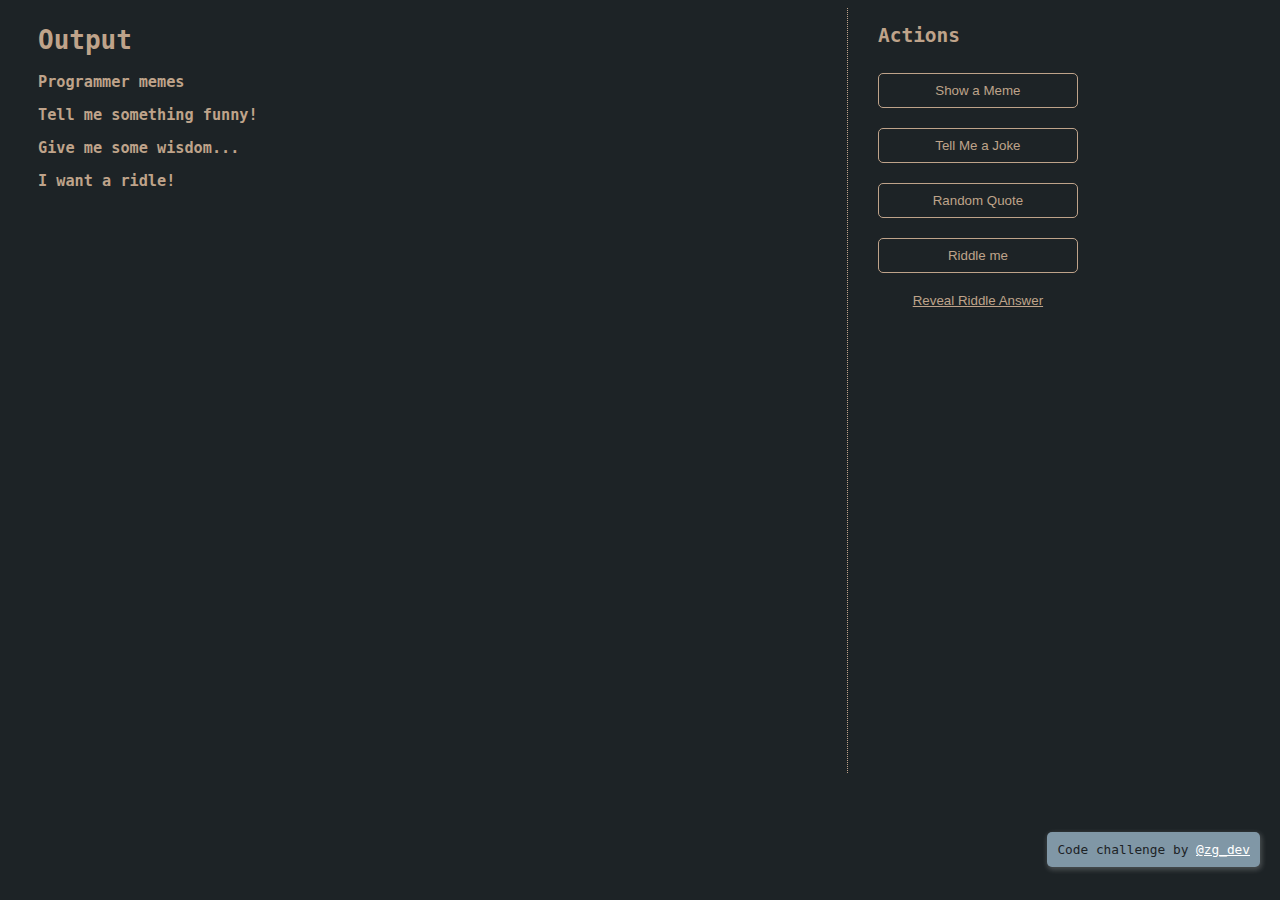
<file: week8/meme_generator_challenge/index.html>
<!-- Notice how we have used "semantic HTML" here -->
<!-- Re-read the lesson if you don't understand what that means -->
<!-- https://www.zachgollwitzer.com/posts/2021/fullstack-developer-series/7-html-crash-course-->
<main>

    <head>
        <title>Meme Generator</title>
        <!--Links the css stylesheet to the HTML document-->
        <link rel="stylesheet" href="styles.css">
    </head>

    <body>
        <section class="content">
            <!-- Your HTML code goes here -->
            <h1>Output</h1>
            <h3 id="memes">Programmer memes</h3>
            <h3 id="jokes">Tell me something funny!</h3>
            <h3 id="quotes">Give me some wisdom...</h3>
            <h3 id="riddles">I want a ridle!</h3>
            </section>
          
            <!-- No need to change anything in this section -->
            <section class="sidebar">
              <h2>Actions</h2>
              <button onclick="showMeme()">Show a Meme</button>
              <button onclick="showJoke()">Tell Me a Joke</button>
              <button onclick="showQuote()">Random Quote</button>
              <button onclick="showRiddle()">Riddle me</button>
              <button class="reveal-btn" onclick="revealAnswers()">Reveal Riddle Answer</button>
              <p class="attribution">Code challenge by <a href="https://www.twitter.com/zg_dev" target="_top">@zg_dev</a></p> 
            </section>

            <!--Links the JavaScript file to the HTML document-->
            <script src="script.js" defer></script>
    </body>

</main>
</file>
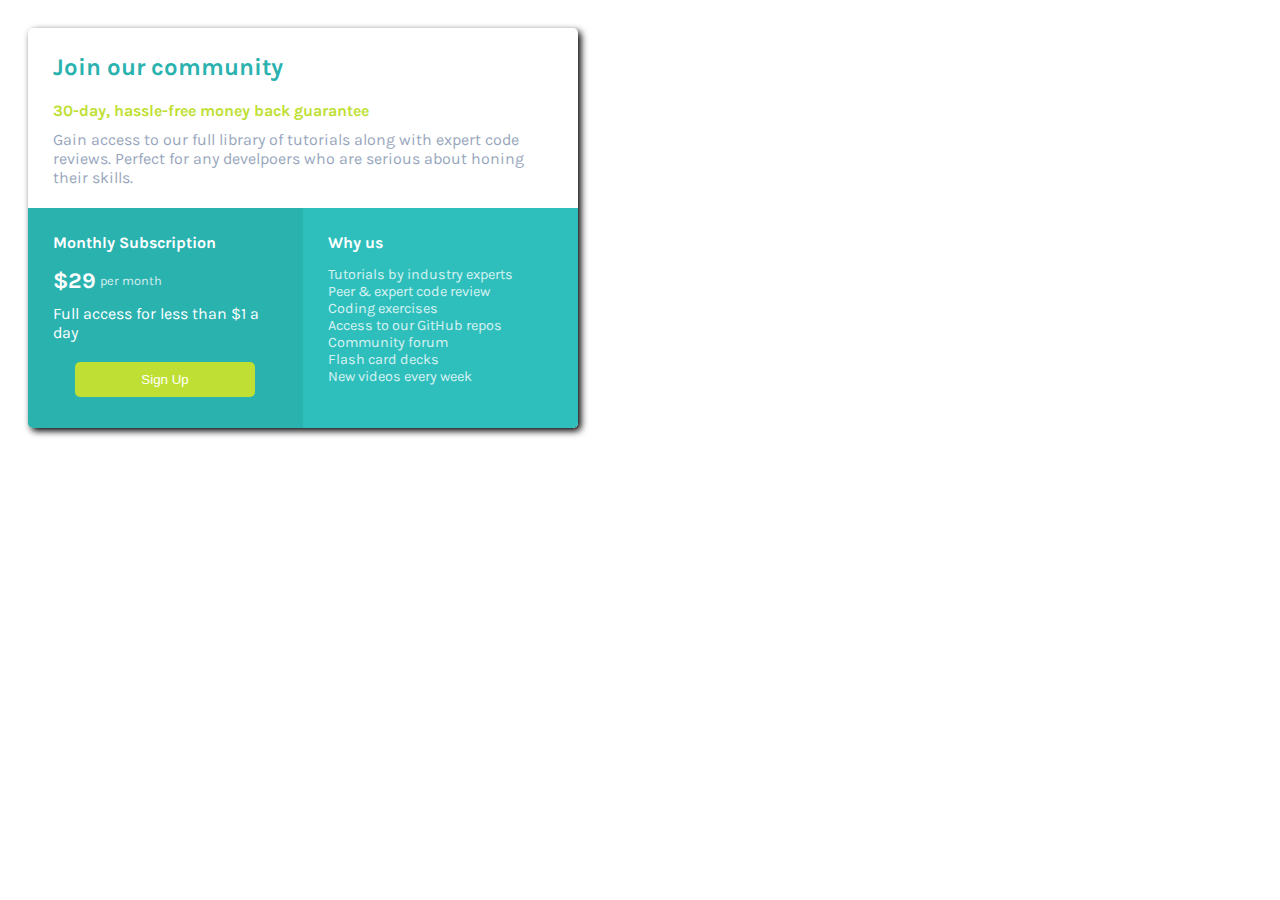
<file: week8/pricing-card-challenge/index.html>
<!DOCTYPE html>
<html lang="en">
<head>
  <meta charset="UTF-8">
  <meta name="viewport" content="width=device-width, initial-scale=1.0"> <!-- displays site properly based on user's device -->

  <link rel="stylesheet" href="styles.css">
  <link rel="icon" type="image/png" sizes="32x32" href="./images/favicon-32x32.png">
  <link rel="preconnect" href="https://fonts.googleapis.com">
<link rel="preconnect" href="https://fonts.gstatic.com" crossorigin>
<link href="https://fonts.googleapis.com/css2?family=Karla:ital,wght@0,200..800;1,200..800&display=swap" rel="stylesheet">
  
  <title>Frontend Mentor | Single Price Grid Component</title>

  <!-- Feel free to remove these styles or customise in your own stylesheet 👍 -->
  <style>
    .attribution { font-size: 11px; text-align: center; }
    .attribution a { color: hsl(228, 45%, 44%); }
  </style>
</head>
<body>
  
  <!--container for the three different sections-->
  <div id="card">

    <!--Upper section-->
    <div id="top-section">
      <h2>Join our community</h2>
      <h4>30-day, hassle-free money back guarantee</h4>
      <p>
        Gain access to our full library of tutorials along with expert code reviews.
        Perfect for any develpoers who are serious about honing their skills.
      </p>
    </div>

    <!--Bottom section-->
    <div id="bottom-section">

      <!--Bottom left section-->
      <div id="bottom-left-section">
        <h4>Monthly Subscription</h4>
        <div id="price-container">
          <div id="price">$29</div>
          <div id="price-frequency">per month</div>
        </div>
        <p>Full access for less than $1 a day</p>
        <button onclick="alertUser()">Sign Up</button>
      </div><!--this looks mad ugly for now but it can be fixed--><div id="bottom-right-section">
        <h4>Why us</h4>
        <ul>
          <li>Tutorials by industry experts</li>
          <li>Peer & expert code review</li>
          <li>Coding exercises</li>
          <li>Access to our GitHub repos</li>
          <li>Community forum</li>
          <li>Flash card decks</li>
          <li>New videos every week</li>
        </ul>
      </div>
    </div>

  </div>
  
  <script src="script.js"></script>

</body>
</html>
</file>
<file: week8/meme_generator_challenge/styles.css>
/* 
NO ACTION REQUIRED BY YOU

Don't worry about this section.  These CSS styles are here to make the HTML document look cleaner, but are not part of the lesson.

Just write your HTML however you want and these will automatically work.
*/

body {
    background-color: #1D2326;
    color: #BFA38A;
    font-family: monospace;
  }
  
  main {
    display: flex;
    flex-direction: row;
  }
  
  img {
    border: 1px solid white;
    border-radius: 5px;
    max-width: 350px;
    width: 100%;
  }
  
  p {
    color: #8097A6;
  }
  
  .attribution {
    position: absolute;
    right: 20px;
    bottom: 20px;
    font-size: 0.8rem;
    background-color: #8097A6;
    padding: 10px;
    border-radius: 5px;
    color: #1D2326;
    box-shadow: 1px 2px 5px 1px rgba(255,255,255, 0.2);
  }
  
  a {
    color: white;
  }
  
  a:hover {
    opacity: 0.8;
  }
  
  .content {
    width: 65%;
    padding-left: 30px;
    padding-right: 20px;
  }
  
  .content p {
    max-width: 80%;
  }
  
  .sidebar {
    display: flex;
    flex-direction: column;
    width: 30%;
    padding-left: 30px;
    padding-right: 30px;
    border-left: 1px dotted #BFA38A;
    height: 85vh;
  }
  
  button {
    width: 200px;
    max-width: 100%;
    margin-top: 10px;
    margin-bottom: 10px;
    height: 35px;
    border: 1px solid #BFA38A;
    background: transparent;
    color: #BFA38A;
    border-radius: 5px;
  }
  
  button:hover {
    cursor: pointer;
    background-color: rgba(255,255,255,0.1)
  }
  
  .reveal-btn {
    border: none;
    text-decoration: underline;
    margin: 0;
  }
  
  .reveal-btn:hover {
    color: white;
    background-color: transparent;
  }
</file>
<file: week8/pricing-card-challenge/styles.css>
/*applies the border box box sizing to every element
in the HTML document */
html {
    box-sizing: border-box;
    font-family: 'Karla';
    font-size: 16px;
}

body {
    /*makes the card stand out*/
    padding: 20px;
}

h2, h4, p {
    margin: 0;
}

*, *:before, *:after {
    box-sizing: inherit;
}

#card {
    box-shadow: 3px 3px 7px 0px rgba(0, 0, 0, 3.5);
    border-radius: 5px;
    /*hides anything that is breaking out of the border*/
    overflow: hidden;
}

/*Top section styling*/

#top-section {
    width: 100%;
    height: 45%;
    padding: 25px;
}

#top-section h2 {
    color: #2ab2af;
    margin-bottom: 20px;
}

#top-section h4 {
    color: #c0df34;
    margin-bottom: 10px;
}

#top-section p {
    color: #98a6bd;
}

/*Bottom section styling*/

#bottom-section {
    width: 100%;
    height: 55%;
    color: white;
}

#bottom-left-section {
    /*allows the bottom left and right sections to be
    displayed on the same line (next to each other)*/
    display: inline-block;
    width: 100%;
    height: 100%;
    /*snaps this container to the top of its parent container*/
    vertical-align: top;
    background-color: #2ab2af;
    padding: 25px;
}

#price {
    display: inline-block;
    margin-top: 15px;
    margin-bottom: 10px;
    font-weight: 700;
    font-size: 1.4rem;
}

#price-frequency {
    display: inline-block;
    position: relative;
    top: -3px;
    font-size: 0.8rem;
    opacity: 0.8;
}

#bottom-left p {
    font-size: 0.8rem;
}

#bottom-left-section button {
    color: white;
    background-color: #c0df34;
    border: none;
    border-radius: 5px;;
    padding: 10px;
    width: 80%;
    margin-left: 22px;
    margin-top: 20px;;
}

#bottom-left-section button:hover {
    background-color: #a9c42d;
    cursor: pointer;
    transform: scale(1.02);
}

#bottom-right-section {
    display: inline-block;
    width: 100%;
    height: 100%;
    vertical-align: top;
    background-color: #2ebfbd;
    padding: 25px;
}

#bottom-right-section ul {
    padding: 0;
    list-style: none;
    font-size: 0.9rem;
    opacity: 0.8;
}

@media (min-width: 576px) {
    #card {
        height: 400px;
        width: 550px;
    }

    #bottom-left-section, #bottom-right-section {
        width: 50%;
    }
}
</file>
